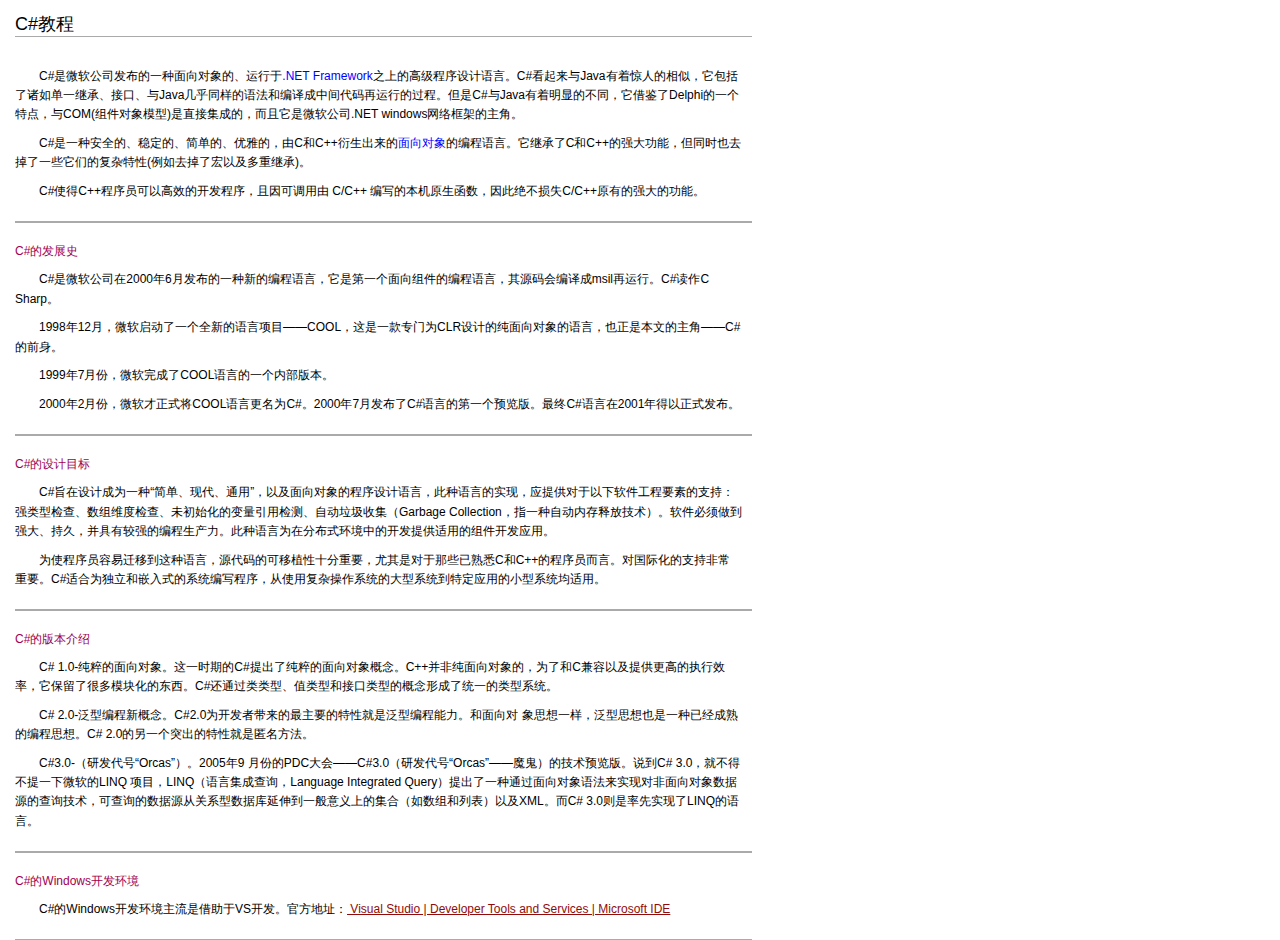
<file: book/c-sharp/0.html>
<!DOCTYPE html>
<html>
<head>
	<meta http-equiv="Content-Type" content="text/html; charset=UTF-8">
	<link rel="stylesheet" href="../../css/main.css" type="text/css" />
</head>

<body>

<!-- 居中内容标题 -->
<h1 class="title">C#教程</h1>

<!-- 一个居中内容小段落 -->
<div class="content">
<!-- 居中内容小段落的普通列表 -->
<dl>
<dd class="indent">C#是微软公司发布的一种面向对象的、运行于<span>.NET Framework</span>之上的高级程序设计语言。C#看起来与Java有着惊人的相似，它包括了诸如单一继承、接口、与Java几乎同样的语法和编译成中间代码再运行的过程。但是C#与Java有着明显的不同，它借鉴了Delphi的一个特点，与COM(组件对象模型)是直接集成的，而且它是微软公司.NET windows网络框架的主角。
</dd>
<dd class="indent dds">C#是一种安全的、稳定的、简单的、优雅的，由C和C++衍生出来的<span>面向对象</span>的编程语言。它继承了C和C++的强大功能，但同时也去掉了一些它们的复杂特性(例如去掉了宏以及多重继承)。
</dd>
<dd class="indent dds">C#使得C++程序员可以高效的开发程序，且因可调用由 C/C++ 编写的本机原生函数，因此绝不损失C/C++原有的强大的功能。
</dd>
</dl>
</div>

<!-- 一个居中内容小段落 -->
<div class="content">
<!-- 居中内容小段落的标题 -->
<h2>C#的发展史</h2>
<!-- 居中内容小段落的普通列表 -->
<dl>
<dd>C#是微软公司在2000年6月发布的一种新的编程语言，它是第一个面向组件的编程语言，其源码会编译成msil再运行。C#读作C Sharp。</dd>
<dd class="dds">1998年12月，微软启动了一个全新的语言项目——COOL，这是一款专门为CLR设计的纯面向对象的语言，也正是本文的主角——C#的前身。</dd>
<dd class="dds">1999年7月份，微软完成了COOL语言的一个内部版本。</dd>
<dd class="dds">2000年2月份，微软才正式将COOL语言更名为C#。2000年7月发布了C#语言的第一个预览版。最终C#语言在2001年得以正式发布。</dd>
</dl>
</div>

<!-- 一个居中内容小段落 -->
<div class="content">
<!-- 居中内容小段落的标题 -->
<h2>C#的设计目标</h2>
<!-- 居中内容小段落的普通列表 -->
<dl>
<dd>C#旨在设计成为一种“简单、现代、通用”，以及面向对象的程序设计语言，此种语言的实现，应提供对于以下软件工程要素的支持：强类型检查、数组维度检查、未初始化的变量引用检测、自动垃圾收集（Garbage Collection，指一种自动内存释放技术）。软件必须做到强大、持久，并具有较强的编程生产力。此种语言为在分布式环境中的开发提供适用的组件开发应用。</dd>
<dd class="dds">为使程序员容易迁移到这种语言，源代码的可移植性十分重要，尤其是对于那些已熟悉C和C++的程序员而言。对国际化的支持非常重要。C#适合为独立和嵌入式的系统编写程序，从使用复杂操作系统的大型系统到特定应用的小型系统均适用。</dd>
</dl>
</div>

<!-- 一个居中内容小段落 -->
<div class="content">
<!-- 居中内容小段落的标题 -->
<h2>C#的版本介绍</h2>
<!-- 居中内容小段落的普通列表 -->
<dl>
<dd>C# 1.0-纯粹的面向对象。这一时期的C#提出了纯粹的面向对象概念。C++并非纯面向对象的，为了和C兼容以及提供更高的执行效率，它保留了很多模块化的东西。C#还通过类类型、值类型和接口类型的概念形成了统一的类型系统。</dd>
<dd class="dds">C# 2.0-泛型编程新概念。C#2.0为开发者带来的最主要的特性就是泛型编程能力。和面向对
象思想一样，泛型思想也是一种已经成熟的编程思想。C# 2.0的另一个突出的特性就是匿名方法。</dd>
<dd class="dds">C#3.0-（研发代号“Orcas”）。2005年9 月份的PDC大会——C#3.0（研发代号“Orcas”——魔鬼）的技术预览版。说到C# 3.0，就不得不提一下微软的LINQ 项目，LINQ（语言集成查询，Language Integrated Query）提出了一种通过面向对象语法来实现对非面向对象数据源的查询技术，可查询的数据源从关系型数据库延伸到一般意义上的集合（如数组和列表）以及XML。而C# 3.0则是率先实现了LINQ的语言。</dd>
</dl>
</div>

<!-- 一个居中内容小段落 -->
<div class="content">
<!-- 居中内容小段落的标题 -->
<h2>C#的Windows开发环境</h2>
<!-- 居中内容小段落的普通列表 -->
<dl>
<dd>C#的Windows开发环境主流是借助于VS开发。官方地址：<a href="https://www.visualstudio.com/" target="_blank">
Visual Studio | Developer Tools and Services | Microsoft IDE</a></dd>
</dl>
</div>


</body>
</html>
</file>
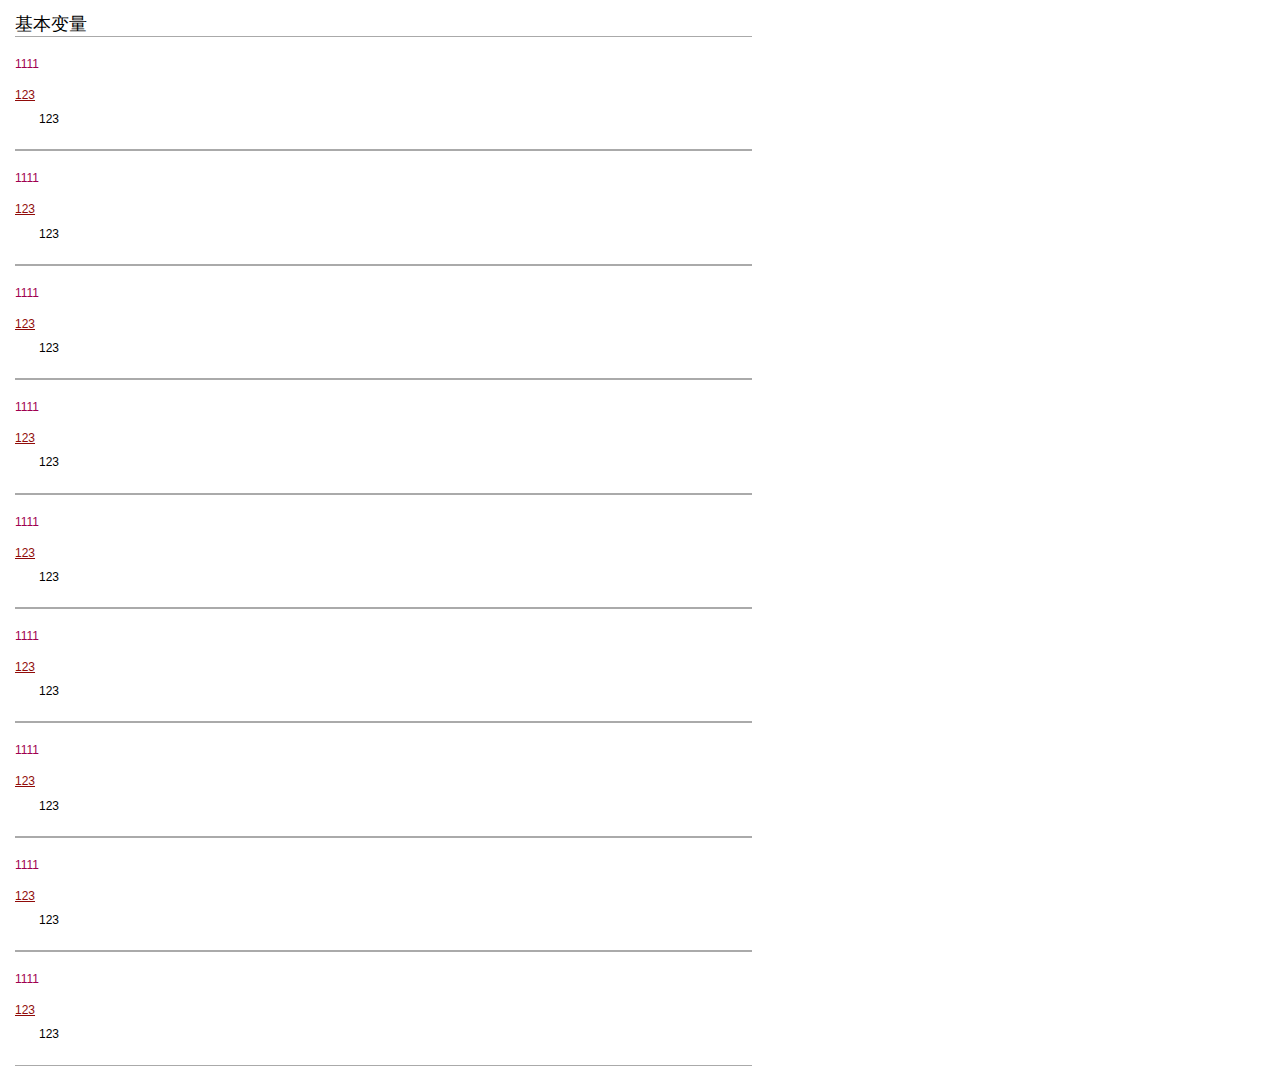
<file: book/c-sharp/1.html>
<!DOCTYPE html>
<html>
<head>
	<meta http-equiv="Content-Type" content="text/html; charset=UTF-8">
	<link rel="stylesheet" href="../../css/main.css" type="text/css" />
</head>

<body>

<!-- 居中内容标题 -->
<h1 class="title">基本变量</h1>

<!-- 一个居中内容小段落 -->
<div class="content">
<!-- 居中内容小段落的标题 -->
<h2>1111</h2>
<!-- 居中内容小段落的普通列表 -->
<dl>
<dt><a target="_blank" href="#">123</a></dt>
<dd>123</dd>
</dl>
</div>

<!-- 一个居中内容小段落 -->
<div class="content">
<!-- 居中内容小段落的标题 -->
<h2>1111</h2>
<!-- 居中内容小段落的普通列表 -->
<dl>
<dt><a target="_blank" href="#">123</a></dt>
<dd>123</dd>
</dl>
</div>

<!-- 一个居中内容小段落 -->
<div class="content">
<!-- 居中内容小段落的标题 -->
<h2>1111</h2>
<!-- 居中内容小段落的普通列表 -->
<dl>
<dt><a target="_blank" href="#">123</a></dt>
<dd>123</dd>
</dl>
</div>

<!-- 一个居中内容小段落 -->
<div class="content">
<!-- 居中内容小段落的标题 -->
<h2>1111</h2>
<!-- 居中内容小段落的普通列表 -->
<dl>
<dt><a target="_blank" href="#">123</a></dt>
<dd>123</dd>
</dl>
</div>


<!-- 一个居中内容小段落 -->
<div class="content">
<!-- 居中内容小段落的标题 -->
<h2>1111</h2>
<!-- 居中内容小段落的普通列表 -->
<dl>
<dt><a target="_blank" href="#">123</a></dt>
<dd>123</dd>
</dl>
</div>


<!-- 一个居中内容小段落 -->
<div class="content">
<!-- 居中内容小段落的标题 -->
<h2>1111</h2>
<!-- 居中内容小段落的普通列表 -->
<dl>
<dt><a target="_blank" href="#">123</a></dt>
<dd>123</dd>
</dl>
</div>


<!-- 一个居中内容小段落 -->
<div class="content">
<!-- 居中内容小段落的标题 -->
<h2>1111</h2>
<!-- 居中内容小段落的普通列表 -->
<dl>
<dt><a target="_blank" href="#">123</a></dt>
<dd>123</dd>
</dl>
</div>


<!-- 一个居中内容小段落 -->
<div class="content">
<!-- 居中内容小段落的标题 -->
<h2>1111</h2>
<!-- 居中内容小段落的普通列表 -->
<dl>
<dt><a target="_blank" href="#">123</a></dt>
<dd>123</dd>
</dl>
</div>

<!-- 一个居中内容小段落 -->
<div class="content">
<!-- 居中内容小段落的标题 -->
<h2>1111</h2>
<!-- 居中内容小段落的普通列表 -->
<dl>
<dt><a target="_blank" href="#">123</a></dt>
<dd>123</dd>
</dl>
</div>

</body>
</html>
</file>
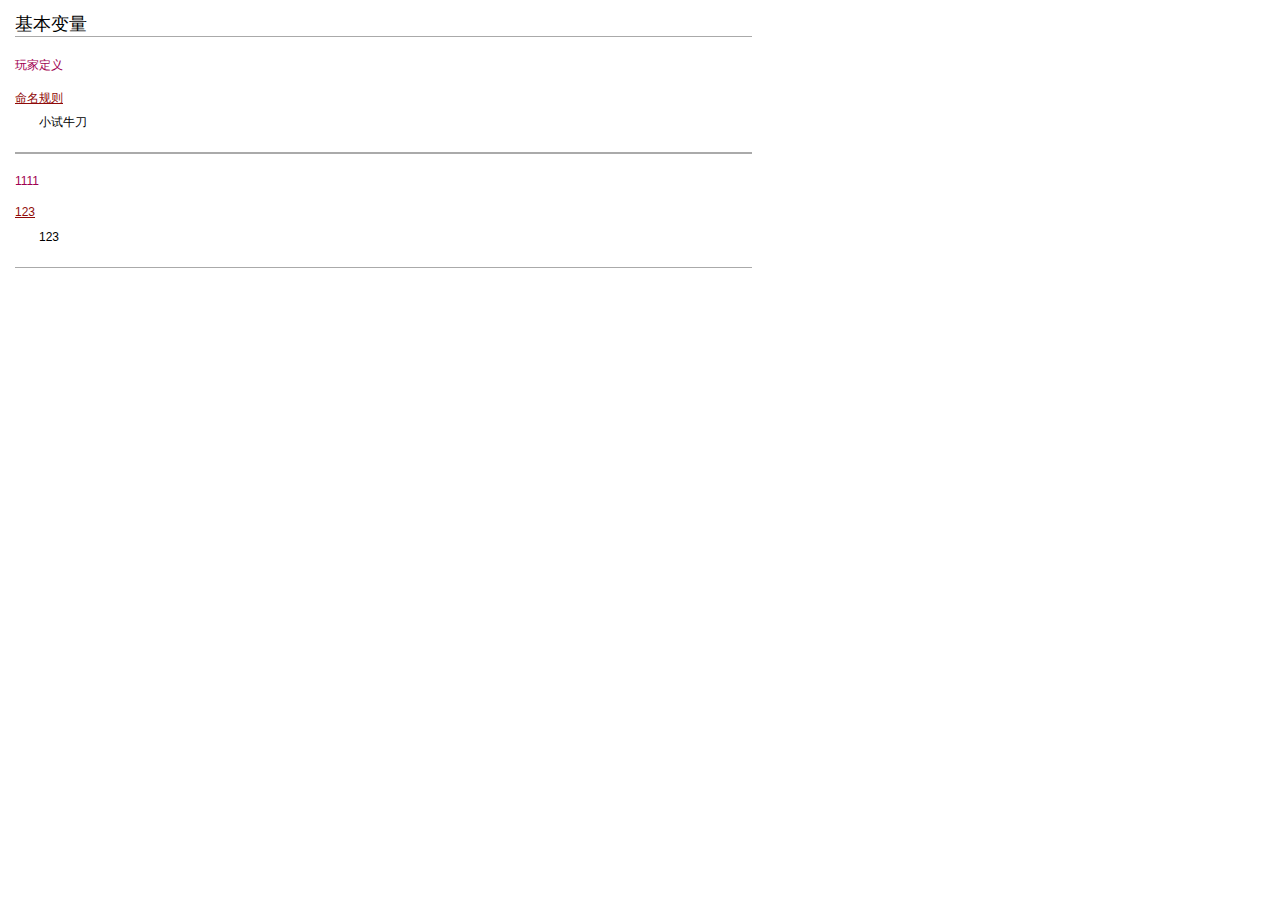
<file: book/unity/0.html>
<!DOCTYPE html>
<html>
<head>
	<meta http-equiv="Content-Type" content="text/html; charset=UTF-8">
	<link rel="stylesheet" href="../../css/main.css" type="text/css" />
</head>

<body>

<!-- 居中内容标题 -->
<h1 class="title">基本变量</h1>

<!-- 一个居中内容小段落 -->
<div class="content">
<!-- 居中内容小段落的标题 -->
<h2>玩家定义</h2>
<!-- 居中内容小段落的普通列表 -->
<dl>
<dt><a target="_blank" href="#">命名规则</a></dt>
<dd>小试牛刀</dd>
</dl>
</div>

<!-- 一个居中内容小段落 -->
<div class="content">
<!-- 居中内容小段落的标题 -->
<h2>1111</h2>
<!-- 居中内容小段落的普通列表 -->
<dl>
<dt><a target="_blank" href="#">123</a></dt>
<dd>123</dd>
</dl>
</div>


</body>
</html>
</file>
<file: css/main.css>
/* -------设置字体------ */
/* ---------------------
	代码字体：'Comic Sans MS'
	中文字体：'DFKai-SB'
--------------------- */

/*
	font-family: 'Comic Sans MS';
	font-family: 'DFKai-SB';
*/
/* 所有的设置此样式属性 */
*{
	margin:0;
	padding:0;
	border:0;
	}

/* html标签属性 */
.html{
	min-width: 996px;
	background: #f9f9f9;
	overflow:scroll;
	overflow-x:hidden;
	}

body{
		font-family:Verdana, Arial, '宋体';
	}

/* 封装体 */
div#wrapper{
	margin: 0 auto;
	width: 1128px;
	text-align: left;
	background-color: #fefefe;
	box-shadow: 3px 0px 5px #cfcfcf;
	}

/* header部分 */
div#header{
	margin: 0 auto;
	width: 1100px;
	height: 54px;
	background-color: #b6b6b6;
	font-size: 32px;
	font-weight: 900;
	color: white;
	padding-top: 12px;
	padding-left: 2px;
	font-family: "Verdana";
	}

/* a的连接部分，（未访问、已访问、获取焦点、按下的状态） */
a:link, a:visited{
	text-decoration: underline;
	color: #900b09;
	background: transparent;
	}

a:hover{
	text-decoration : underline;
	color: #ff0000;
	background : transparent; 
	}

a:active{
	text-decoration : underline;
	color : #ff0000;
	background : transparent;
	}

/* left部分 */
div#left{
	float: left;
	width: 180px;
	height: 300px;
	margin-left: 13px;
	background-color: #efefef;
	overflow-y:hidden;
	overflow-y:scroll;
	}

div#left::-webkit-scrollbar{width:4px;}
div#left::-webkit-scrollbar-track{background-color:#dedede;}
div#left::-webkit-scrollbar-thumb{background-color:#afafaf;}

div.nav{
	margin: 2px 9px 0 8px;
}

div.nav:first-child{
	margin-top: 12px;
}

div#left h2{
	font-size: 14px;
	font-family: bold;
	}

div#left ul{
	font-size: 12px;
	}

div#left li{
	margin-top: 1px;
	list-style: none;
	}

div#left a:link, div#left a:visited{
	text-decoration: none;
	color: red;
	background: transparent;
	} 

div#left a:hover{
	text-decoration: underline;
	color: #ff0000;
	background: transparent;
	cursor: pointer;
	}

div#left a:active{
	text-decoration: underline;
	color: #ff0000;
	background: transparent;
	}

/* maincontent部分 */
div#maincontent{
	float: left;
	width: 752px;
	height: 300px;
	}

#iframe{
	padding-left: 2px;
	width: 750px;
}

h1.title{
	margin:12px 0 0 15px;
	font-size: 18px;
	font-weight: normal;
	}

div.content h2{
	font-size: 12px;
	color: #9f0050;
	font-weight: normal;
	}

dd{
	text-indent: 2em;
	}

dd span{
	text-decoration: none;
	color: blue;
	}

dd a{
	text-decoration: underline;
	color: #6c6c6c;
	}

div.content dl{
	font-size: 12px;
	margin: 10px 10px 0 0;
	line-height: 1.6em;
	}

a.blue{
	color: #136ec2;
	}

div.content dt{
	margin: 15px 0 5px 0;
	}

dd.dds{
	margin-top: 0.8em;
}

div.content{
	width: 737px;
	margin: 0 0 0 15px;
	padding: 20px 0 20px 0;
	border-top: 1px solid #aaa;
	border-bottom: 1px solid #aaa;
	}

pre{
	width:685px;
	margin: 10px 0 0 0;
	padding: 10px;
	border: 1px dotted #785;
	background: #f5f5f5;
	}

/* right部分 */
div#right{
	float: left;
	width: 168px;
	margin:0px 0 15px 2px;
	background-color: #efefef;
	}

div#right input{
	width: 100px;
	height: 16px;
	border: 1px solid #999;
	margin: 12px 0 0 8px;
	}

div#right span{
	font-family: "Comic Sans MS";
	font-size: 12px;
	margin: 12px 0 0 6px;
	}
/* footer部分 */
div#footer{
	float: left;
	width: 1104px;
	height: 32px;
	margin: -13px 0 0 12px;
	background-color: #c6c6c6;
}

#footer p{
	margin: 8px 0 0 6px;
	font-size: 13px;
}

#footer p a{
	text-decoration: underline;
	cursor: pointer;
	color: red;
}
</file>
